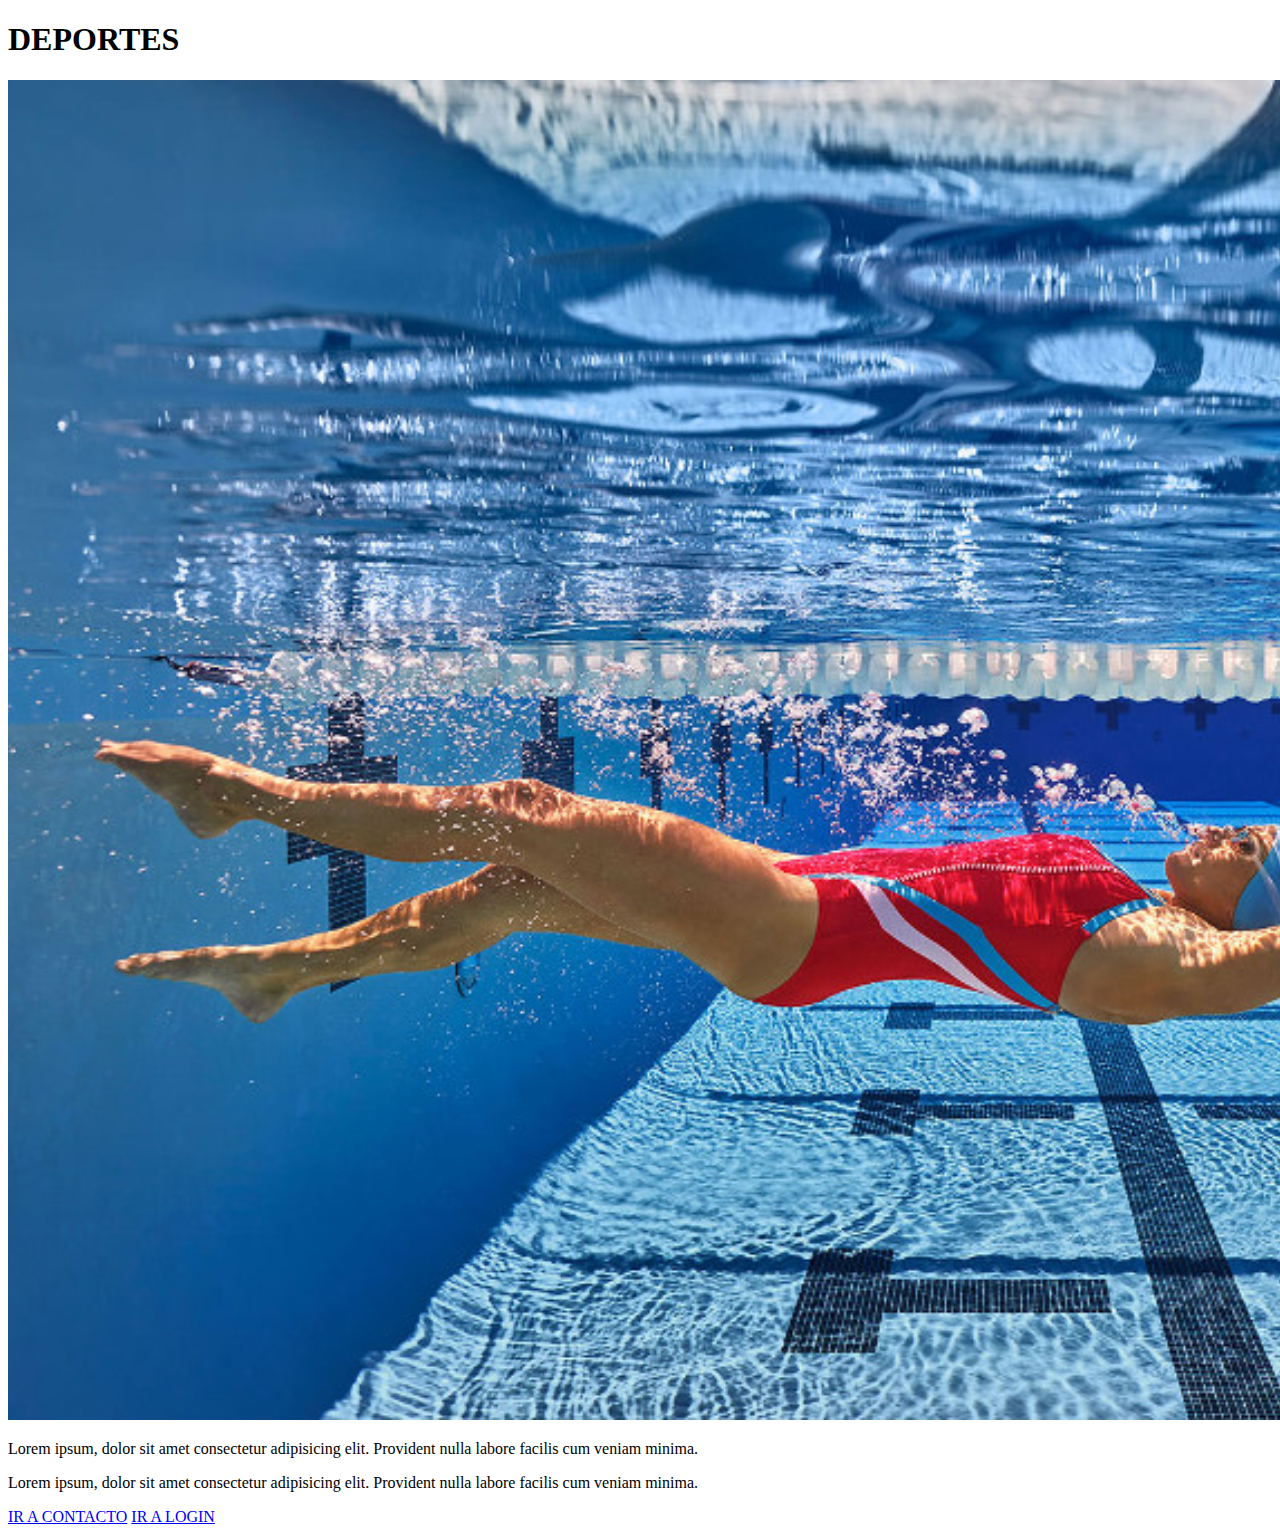
<file: index.html>
<!DOCTYPE html>
<html lang="en">
<head>
    <meta charset="UTF-8">
    <meta name="viewport" content="width=device-width, initial-scale=1.0">
    <title>Document</title>
    <link rel="stylesheet" src="estilos.css">
</head>
<body>
    <header>
    <h1>DEPORTES</h1>
    </header>

    <main>
        <img src="images/16869958171241.jpg" alt="imagen">
    </main>

    <article>
        <p> Lorem ipsum, dolor sit amet consectetur adipisicing elit. Provident nulla labore facilis cum veniam minima.</p>
        <p> Lorem ipsum, dolor sit amet consectetur adipisicing elit. Provident nulla labore facilis cum veniam minima.</p>
    </article>
    

    <footer>
        <a href="formulario.html">IR A CONTACTO</a>
        <a href="login.html">IR A LOGIN</a>
    </footer>

</body>
</html>
</file>
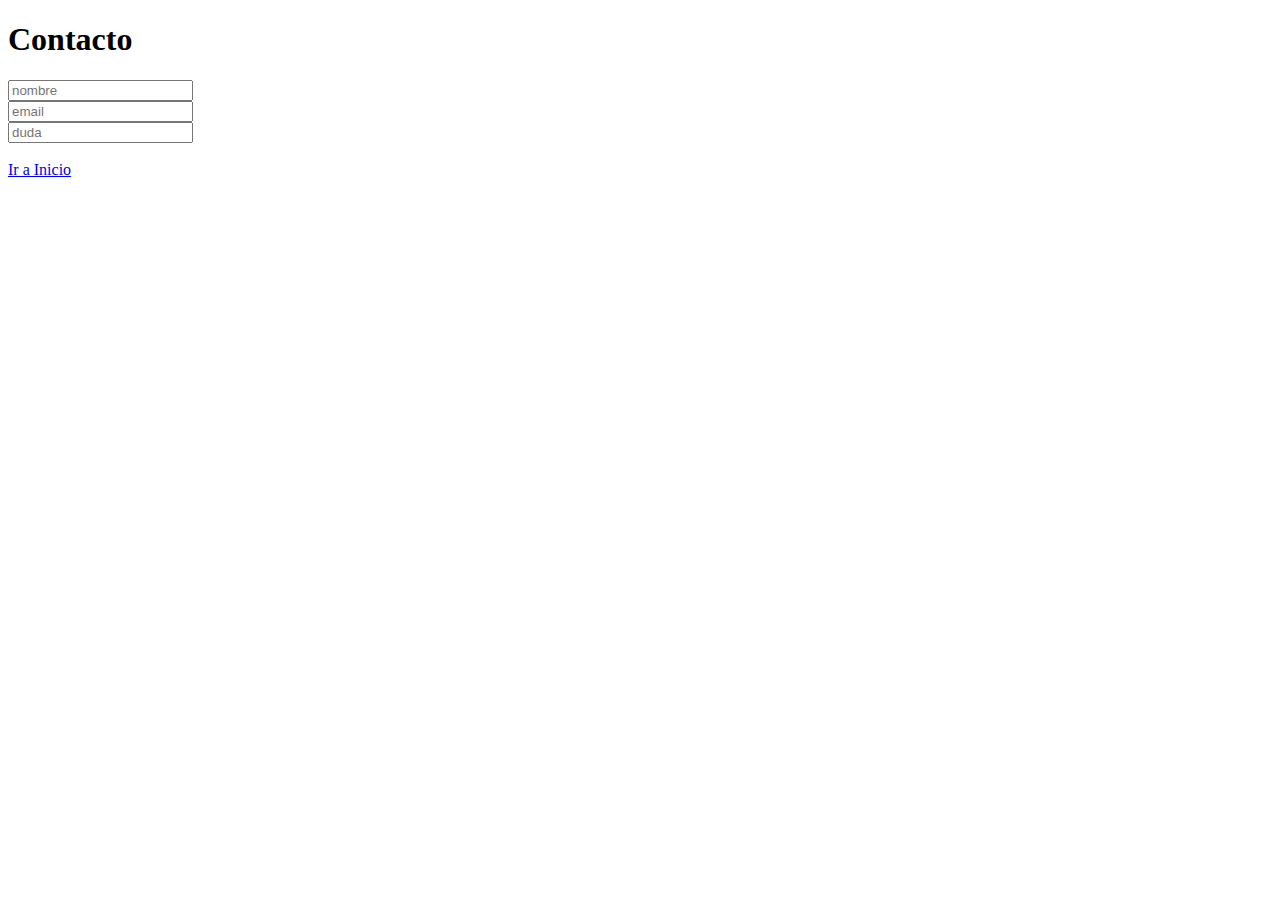
<file: formulario.html>
<!DOCTYPE html>
<html lang="en">
<head>
    <meta charset="UTF-8">
    <meta name="viewport" content="width=device-width, initial-scale=1.0">
    <title>Contacto</title>
</head>
<body>

    <header>
        <h1>Contacto</h1>
        </header>
    
        <main>
            <input type="text" placeholder="nombre"><br>
            <input type="text" placeholder="email"><br>
            <input type="text" placeholder="duda"><br>
        </main>
    
        <article>
            <br>
            <a href="index.html">Ir a Inicio</a>
        </article>
        
    
        <footer></footer>
    
</body>
</html>
</file>
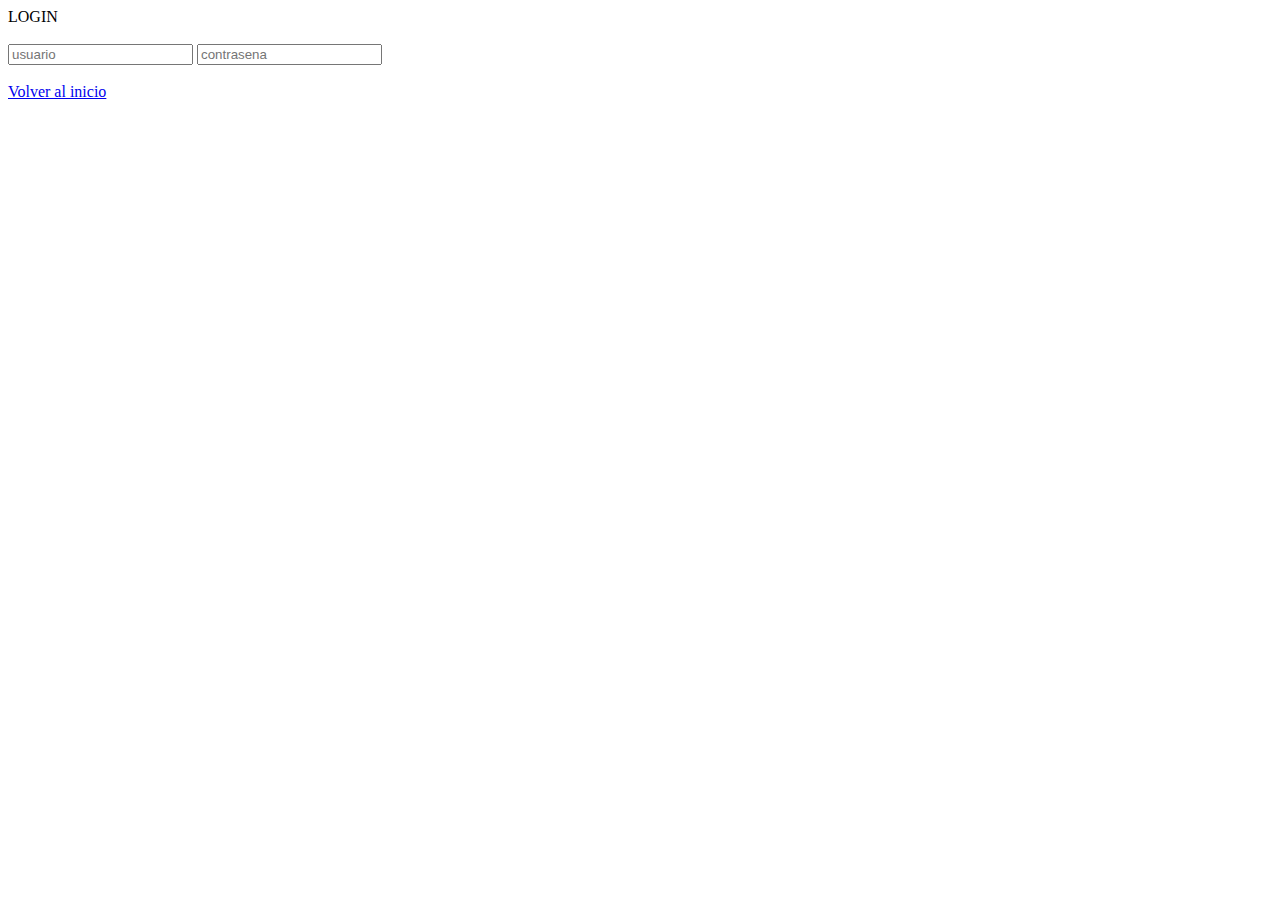
<file: login.html>
<!DOCTYPE html>
<html lang="en">
<head>
    <meta charset="UTF-8">
    <meta name="viewport" content="width=device-width, initial-scale=1.0">
    <title>login</title>
</head>
<body>
    <header>LOGIN</header>
    <br>
    <main>
        <input type="text" placeholder="usuario">
        <input type="password" placeholder="contrasena">
    </main>
    <br>
    <article>
        <a href="index.html">Volver al inicio</a>
    </article>
    <footer></footer>
</body>
</html>
</file>
